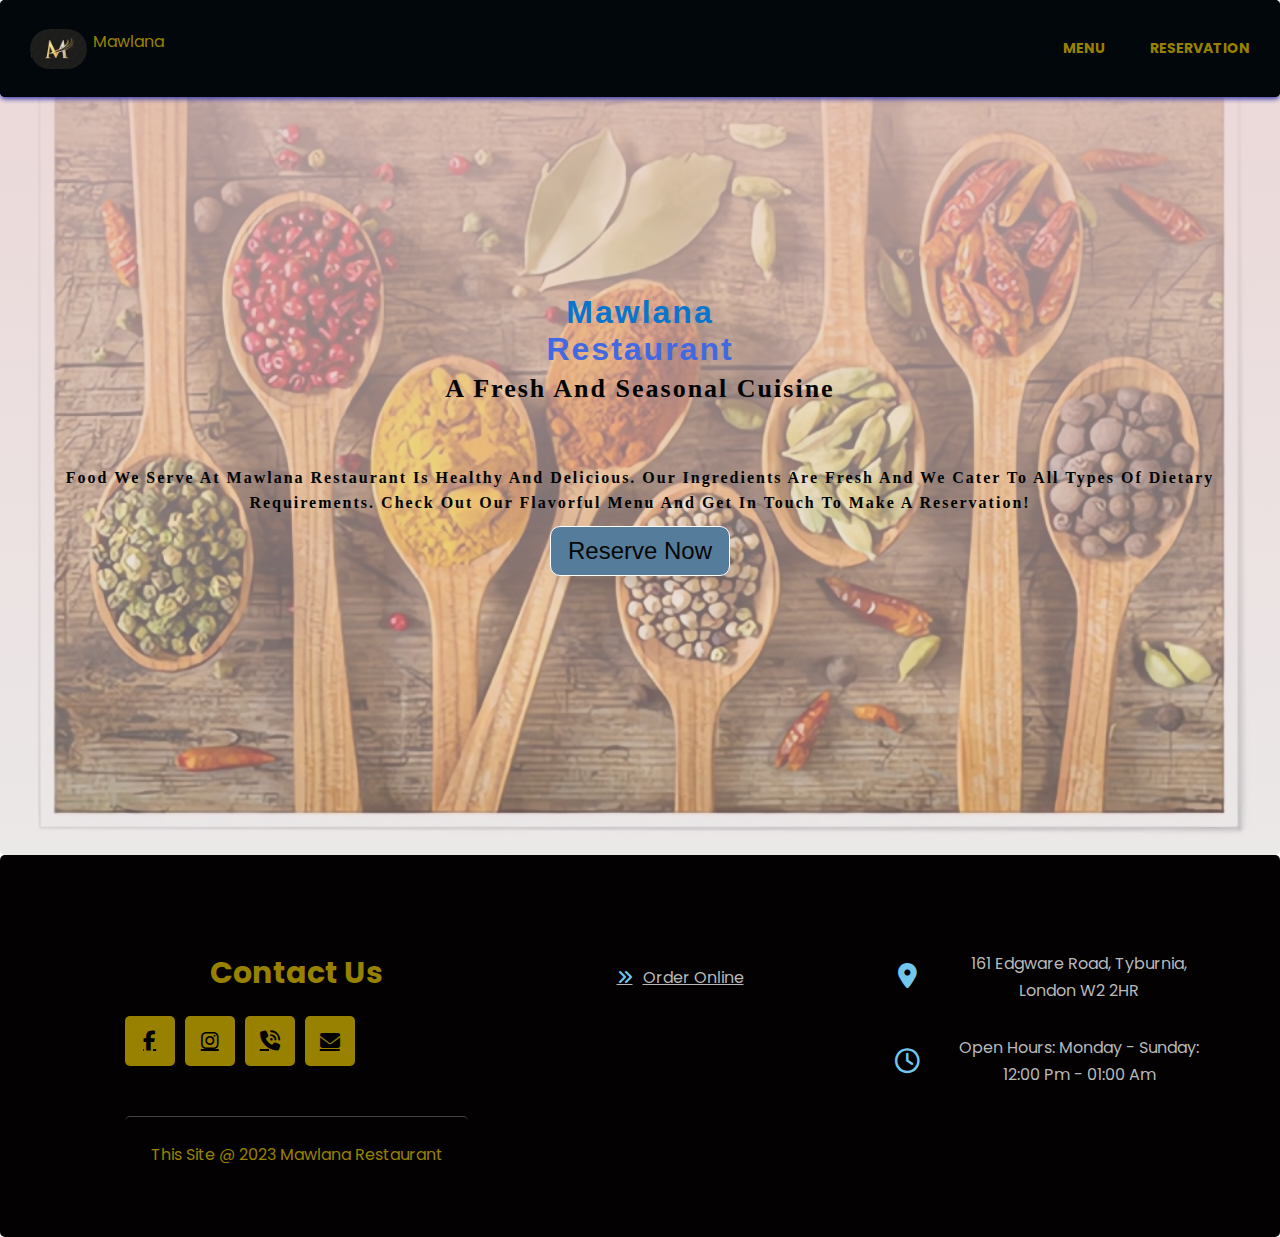
<file: index.html>
<!DOCTYPE html>
<html lang="en">
<head>
    <meta charset="UTF-8">
    <meta http-equiv="X-UA-Compatible" content="IE=edge">
    <meta name="viewport" content="width=device-width, initial-scale=1.0">
    <title>Mawlana Restaurant</title>
    <!-- Meta for SEO -->
    <meta name="keywords" content="indian food,arabisca food, soup">
    <link rel="stylesheet" href="style.css">
    <link rel="stylesheet" href="https://cdnjs.cloudflare.com/ajax/libs/font-awesome/6.3.0/css/all.min.css"/> 
    <link rel="stylesheet" href="https://fonts.googleapis.com/css?family=Amatic+SC">
    <link rel="stylesheet" href="https://static.parastorage.com/client/pfavico.ico">
</head>
<body>

    <!--  Header Section-->
    <header>
        <div class="container1">
            <a href="index.html" class="logo">
                <img src="/image/logoM.jpeg" alt="Logo" />Mawlana
            </a>
            <nav>
                <ul>
                    <li><a href="menu.html">Menu</a></li>
                    <li id="reserve"><a href="reservation.html">Reservation</a></li>
                </ul>
            </nav>
        </div>
    </header>


    <!-- main Section -->
    <main>
    <div class="cover">
        <div class="cover-content">
            <div class="cover-title">
                <h1>Mawlana <br><span class="Mawlana">Restaurant</span></h1>
                <p id="fresh">A Fresh and Seasonal Cuisine</p>


                <div class="aboutUs">
                  <p> food we serve at Mawlana Restaurant is healthy and delicious. Our ingredients are fresh and we cater to all types of dietary requirements. 
                    Check out our flavorful menu and get in touch to make a reservation! </p>
                </div>
            <div class="cover-button">
                    <button class="btn">
                        <a href="reservation.html" #id="reserveNow">Reserve Now</a>   
                    </button>   
             </div>
        </div>    
    </div>
    </main>

    
    <!-- footer Section -->
    <footer #id="contactUs">
      <div class="footer">
          <div class="container">
            <div class="box">
              <h3>Contact Us</h3>
              <ul class="social">
                <li>
                  <a href="https://www.facebook.com/profile.php?id=100076660614542" class="facebook" target="_blank" >
                    <i class="fab fa-facebook-f"></i>
                  </a>
                </li>
                <li>
                  <a href="https://www.instagram.com/mawlana.restaurant/" class="instagram" target="_blank" >
                    <i class="fab fa-instagram"></i>
                  </a>
                </li>
                <li>
                  <a href="tel:02033021640"  target="_blank" >
                    <i class="fas fa-phone-volume fa-fw"></i>
                  </a>
                </li>
                <li>
                  <a href="mawlanarestuarant@gmail.com"  target="_blank" >
                    <i class="fa fa-envelope" aria-hidden="true"></i>
                  </a>
                </li>
  
              </ul>
              <p class="copyright">This site @ 2023 Mawlana Restaurant</p>
            </div>
            <div class="box">
              <ul class="links">
                <li><a href="https://www.tripadvisor.co.uk/Restaurant_Review-g186338-d19882714-Reviews-Mawlana_Restaurant-London_England.html" target="_blank">Order Online</a></li>
              </ul>
            </div>
            <div class="box">
              <div class="line">
                <i class="fas fa-map-marker-alt fa-fw"></i>
                <div class="info">161 Edgware Road, Tyburnia,<br> London W2 2HR</div>
              </div>
              <div class="line">
                <i class="far fa-clock fa-fw"></i>
                <div class="info">Open Hours: Monday - Sunday: <br>12:00 pm - 01:00 am</div>
              </div>
              
              </div>
              
            </div>
     
        </div>
      </footer>

    
</body>
</html>
</file>
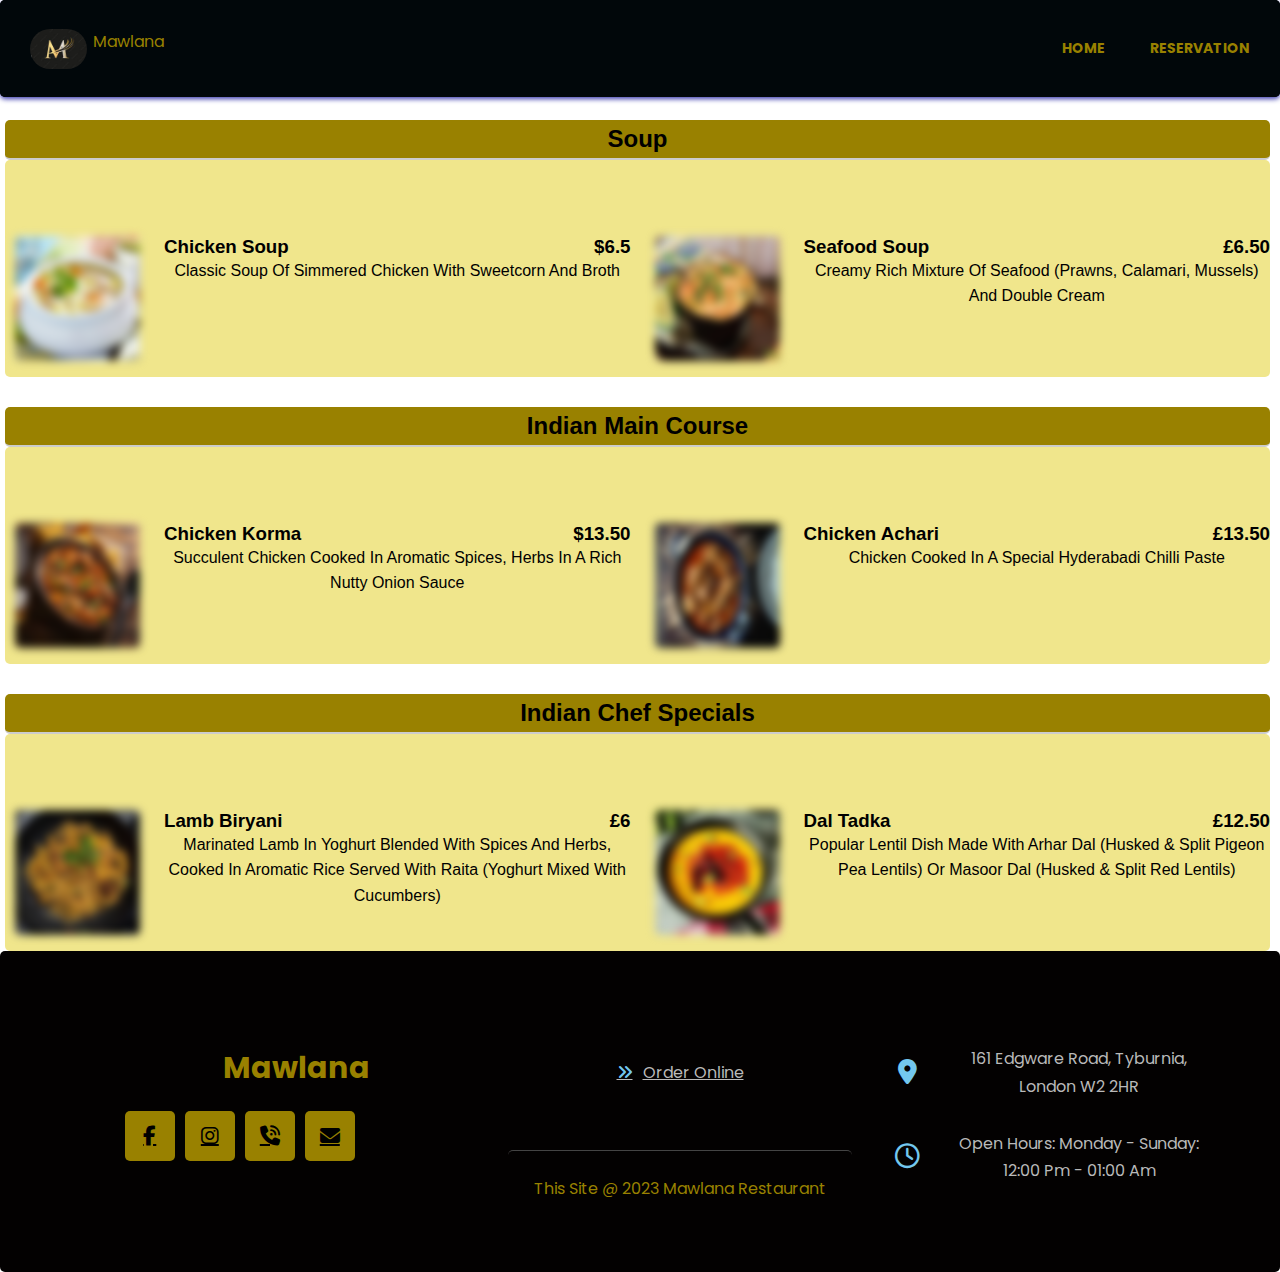
<file: menu.html>
<!DOCTYPE html>
<html lang="en">
    <head>
        <meta charset="UTF-8" />
        <meta http-equiv="X-UA-Compatible" content="IE=edge" />
        <meta name="viewport" content="width=device-width, initial-scale=1.0" />
        <title>Menu</title>
        <link rel="stylesheet" href="style.css" />
        <link
            rel="stylesheet"
            href="https://cdnjs.cloudflare.com/ajax/libs/font-awesome/6.3.0/css/all.min.css"
        />
        <link
            rel="stylesheet"
            href="https://fonts.googleapis.com/css?family=Amatic+SC"
        />
    </head>

    <body>
        <header>
            <div class="container1">
                <a href="index.html" class="logo">
                    <img src="/image/logoM.jpeg" alt="Logo" /><span
                        >Mawlana</span
                    >
                </a>
                <nav>
                    <i class="fas fa-bars toggle-menu"></i>
                    <ul>
                        <li><a class="active" href="index.html">Home</a></li>
                        <li><a href="reservation.html">Reservation</a></li>
                    </ul>
                </nav>
            </div>
        </header>
        <!-- Menu section -->
        <section>
            <div class="container"></div>

            <div class="menu">
                <h2 class="menu-group-heading">Soup</h2>
                <div class="menu-group">
                    <div class="menu-item">
                        <img
                            class="menu-item-image"
                            src="image/soup.webp"
                            alt="Bruschetta"
                        />
                        <div class="menu-item-text">
                            <h3 class="menu-item-heading">
                                <span class="menu-item-name">Chicken Soup</span>
                                <span class="menu-item-price">$6.5</span>
                            </h3>
                            <p class="menu-item-description">
                                Classic soup of simmered chicken with sweetcorn
                                and broth
                            </p>
                        </div>
                    </div>
                    <div class="menu-item">
                        <img
                            class="menu-item-image"
                            src="image/seafoodSoup.jpeg"
                            alt="Bruschetta"
                        />
                        <div class="menu-item-text">
                            <h3 class="menu-item-heading">
                                <span class="menu-item-name">Seafood Soup</span>
                                <span class="menu-item-price">£6.50</span>
                            </h3>
                            <p class="menu-item-description">
                                Creamy rich mixture of seafood (prawns,
                                calamari, mussels) and double cream
                            </p>
                        </div>
                    </div>
                </div>

                <h2 class="menu-group-heading">Indian Main Course</h2>
                <div class="menu-group">
                    <div class="menu-item">
                        <img
                            class="menu-item-image"
                            src="image/chicken korma.jpeg"
                            alt="Bruschetta"
                        />
                        <div class="menu-item-text">
                            <h3 class="menu-item-heading">
                                <span class="menu-item-name"
                                    >Chicken Korma</span
                                >
                                <span class="menu-item-price">$13.50</span>
                            </h3>
                            <p class="menu-item-description">
                                Succulent chicken cooked in aromatic spices,
                                herbs in a rich nutty onion sauce
                            </p>
                        </div>
                    </div>
                    <div class="menu-item">
                        <img
                            class="menu-item-image"
                            src="image/Chicken Achari  .jpeg"
                            alt="Bruschetta"
                        />
                        <div class="menu-item-text">
                            <h3 class="menu-item-heading">
                                <span class="menu-item-name"
                                    >Chicken Achari</span
                                >
                                <span class="menu-item-price">  £13.50</span>
                            </h3>
                            <p class="menu-item-description">
                                Chicken cooked in a special Hyderabadi chilli
                                paste
                            </p>
                        </div>
                    </div>
                </div>

                <h2 class="menu-group-heading">Indian Chef Specials</h2>

                <div class="menu-group">
                    <div class="menu-item">
                        <img
                            class="menu-item-image"
                            src="image/Lamb Biryani .jpeg"
                            alt="Bruschetta"
                        />
                        <div class="menu-item-text">
                            <h3 class="menu-item-heading">
                                <span class="menu-item-name"
                                    >Lamb Biryani
                                </span>
                                <span class="menu-item-price">£6</span>
                            </h3>
                            <p class="menu-item-description">
                                Marinated lamb in yoghurt blended with spices
                                and herbs, cooked in aromatic rice Served with
                                Raita (yoghurt mixed with cucumbers)
                            </p>
                        </div>
                    </div>

                    <div class="menu-item">
                        <img
                            class="menu-item-image"
                            src="image/Dal Tadka .jpeg"
                            alt="Bruschetta"
                        />
                        <div class="menu-item-text">
                            <h3 class="menu-item-heading">
                                <span class="menu-item-name">Dal Tadka</span>
                                <span class="menu-item-price">£12.50</span>
                            </h3>
                            <p class="menu-item-description">
                                Popular lentil dish made with arhar dal (husked
                                & split pigeon pea lentils) or masoor dal
                                (husked & split red lentils)
                            </p>
                        </div>
                    </div>
                </div>
            </div>
        </section>
        <!-- footer Section -->
        <footer>
            <div class="footer">
                <div class="container">
                    <div class="box">
                        <h3>Mawlana</h3>
                        <ul class="social">
                            <li>
                                <a
                                    href="https://www.facebook.com/profile.php?id=100076660614542"
                                    class="facebook"
                                    target="_blank"
                                >
                                    <i class="fab fa-facebook-f"></i>
                                </a>
                            </li>
                            <li>
                                <a
                                    href="https://www.instagram.com/mawlana.restaurant/"
                                    class="instagram"
                                    target="_blank"
                                >
                                    <i class="fab fa-instagram"></i>
                                </a>
                            </li>
                            <li>
                                <a href="tel:02033021640" target="_blank">
                                    <i class="fas fa-phone-volume fa-fw"></i>
                                </a>
                            </li>
                            <li>
                                <a
                                    href="mawlanarestuarant@gmail.com"
                                    target="_blank"
                                >
                                    <i
                                        class="fa fa-envelope"
                                        aria-hidden="true"
                                    ></i>
                                </a>
                            </li>
                        </ul>
                    </div>
                    <div class="box">
                        <ul class="links">
                            <li>
                                <a
                                    href="https://www.tripadvisor.co.uk/Restaurant_Review-g186338-d19882714-Reviews-Mawlana_Restaurant-London_England.html"
                                    target="_blank"
                                    >Order Online</a
                                >
                            </li>
                        </ul>
                        <p class="copyright">This site @ 2023 Mawlana Restaurant</p>
                    </div>
                    <div class="box">
                        <div class="line">
                            <i class="fas fa-map-marker-alt fa-fw"></i>
                            <div class="info">
                                161 Edgware Road, Tyburnia,<br />
                                London W2 2HR
                            </div>
                        </div>
                        <div class="line">
                            <i class="far fa-clock fa-fw"></i>
                            <div class="info">
                                Open Hours: Monday - Sunday: <br />12:00 pm
                                - 01:00 am
                            </div>
                        </div>
                    </div>
                </div>

               
            </div>
        </footer>
    </body>
</html>
</file>
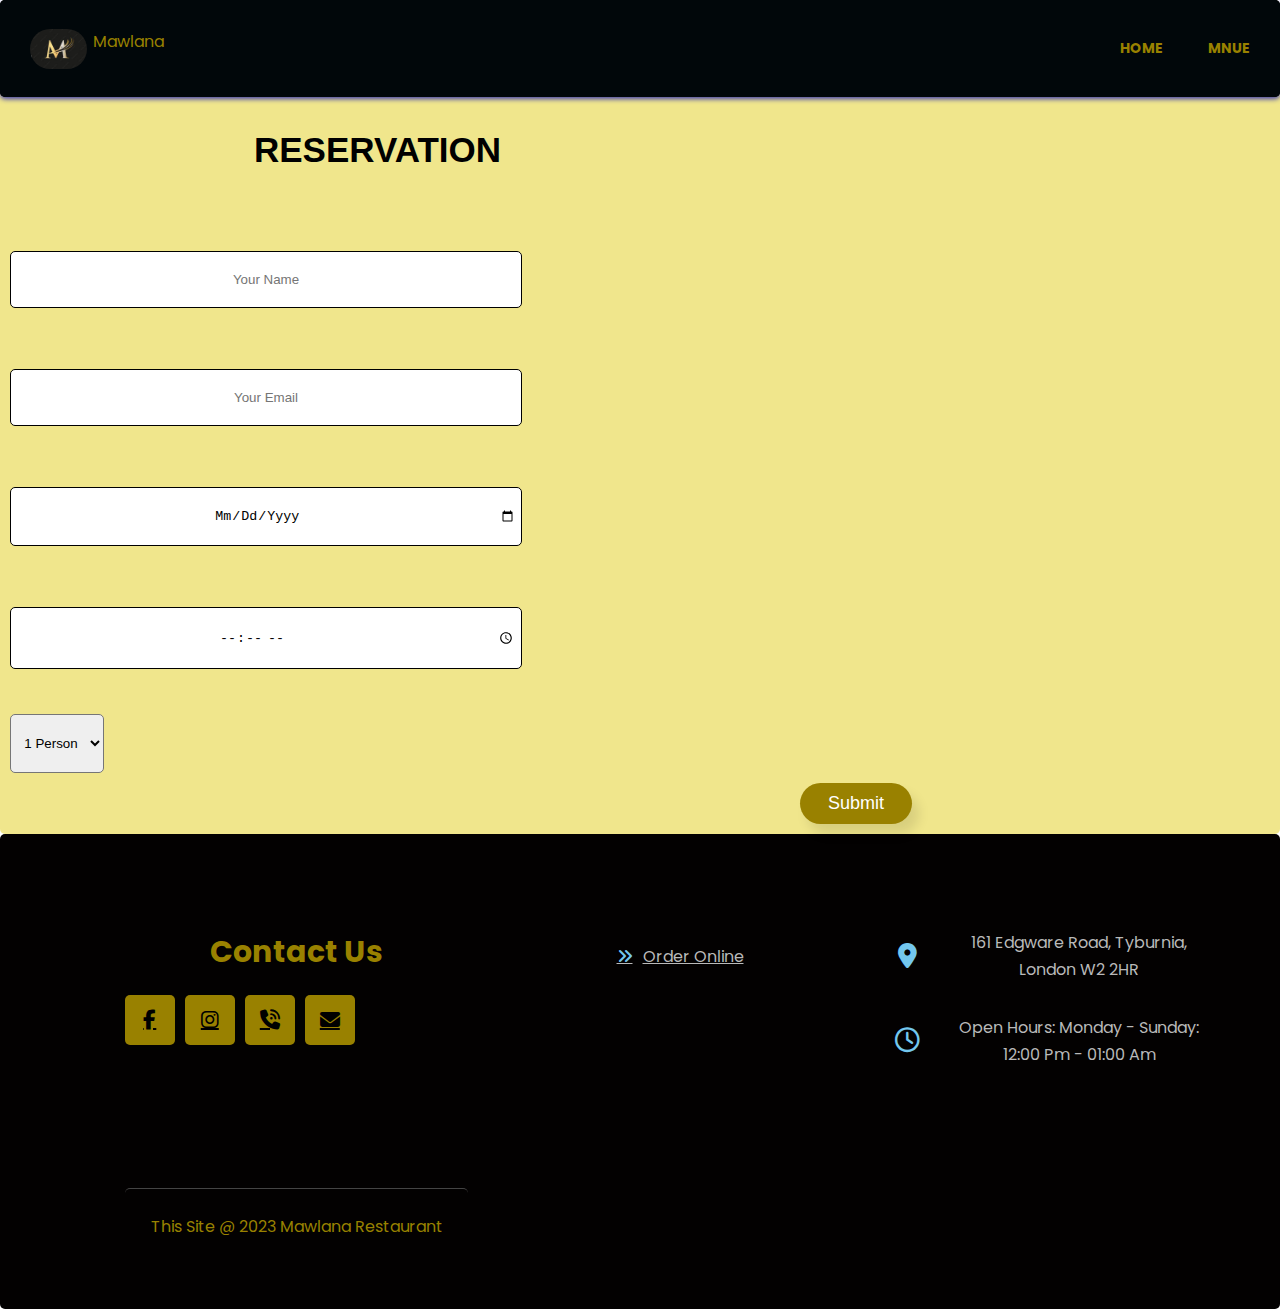
<file: reservation.html>
<!DOCTYPE html>
<html lang="en">
    <head>
        <meta charset="UTF-8" />
        <meta http-equiv="X-UA-Compatible" content="IE=edge" />
        <meta name="viewport" content="width=device-width, initial-scale=1.0" />
        <link rel="stylesheet" href="style.css" />
        <link rel="preconnect" href="https://fonts.googleapis.com">
        <link rel="stylesheet" href="https://cdnjs.cloudflare.com/ajax/libs/font-awesome/6.3.0/css/all.min.css"/> 
        <link rel="stylesheet" href="https://fonts.googleapis.com/css?family=Amatic+SC">
        <link rel="stylesheet" href="https://static.parastorage.com/client/pfavico.ico">
        <title>Contact Us</title>
    </head>
    <body>
        <!-- Start Header Section-->
        <header>
            <div class="container1">
                <a href="index.html" class="logo">
                    <img src="/image/logoM.jpeg" alt="Logo" />Mawlana
                </a>
                <nav>
                    <i class="fas fa-bars toggle-menu"></i>
                    <ul>
                        <li><a class="active" href="index.html">Home</a></li>
                        <li><a  href="menu.html">Mnue</a></li>
                    </ul>
                    
                </nav>
            </div>
        </header>

   <!-- Reservation Section -->
         <div class="container1">
            <div class="container-form">
                <form action="#">
                    <h2 class="heading heading-yellow">Reservation</h2>

                    <div class="form-field">
                     
                        
                        <input type="text" for="yourname" placeholder="your name" required/>
                    </div>
                    <div class="form-field">
                     
                        <input type="text" for="youremail" placeholder="your email" required/>
                    </div>
                    <div class="form-field">
                      
                        <input type="date" for="date" required />
                    </div>
                    <div class="form-field">
                      
                        <input type="time" for="time" required/>
                    </div>
                    <div class="form-field">
                        
                        <select name="select" id="#">
                            <option value="1">1 person</option>
                            <option value="2">2 person</option>
                            <option value="3">3 person</option>
                            <option value="4">4 person</option>
                            <option value="5">5 person</option>
                            <option value="5+">5+ person</option>
                        </select>
                    </div>

                    <button class="btn">Submit</button>
                </form>
            </div>
        </div>


    <!-- footer Section -->
    <footer #id="contactUs">
        <div class="footer">
            <div class="container">
              <div class="box">
                <h3>Contact Us</h3>
                <ul class="social">
                  <li>
                    <a href="https://www.facebook.com/profile.php?id=100076660614542" class="facebook" target="_blank" >
                      <i class="fab fa-facebook-f"></i>
                    </a>
                  </li>
                  <li>
                    <a href="https://www.instagram.com/mawlana.restaurant/" class="instagram" target="_blank" >
                      <i class="fab fa-instagram"></i>
            </a>
                  </li>
                  <li>
                    <a href="tel:02033021640"  target="_blank" >
                      <i class="fas fa-phone-volume fa-fw"></i>
                    </a>
                  </li>
                  <li>
                    <a href="mawlanarestuarant@gmail.com"  target="_blank" >
                      <i class="fa fa-envelope" aria-hidden="true"></i>
                    </a>
                  </li>
    
                </ul>
              </div>
              <div class="box">
                <ul class="links">
                  <li><a href="https://www.tripadvisor.co.uk/Restaurant_Review-g186338-d19882714-Reviews-Mawlana_Restaurant-London_England.html" target="_blank">Order Online</a></li>
                </ul>
              </div>
              <div class="box">
                <div class="line">
                  <i class="fas fa-map-marker-alt fa-fw"></i>
                  <div class="info">161 Edgware Road, Tyburnia,<br> London W2 2HR</div>
                </div>
                <div class="line">
                  <i class="far fa-clock fa-fw"></i>
                  <div class="info">Open Hours: Monday - Sunday: <br>12:00 pm - 01:00 am</div>
                </div>
                </div>
                <p class="copyright">This site @ 2023 Mawlana Restaurant</p>
              </div>
       
          </div>
        </footer>
    

    </body>
</html>
</file>
<file: style.css>
@import url('https://fonts.googleapis.com/css2?family=Poppins:wght@300;500;700&display=swap');


*{
    box-sizing: border-box;
    padding: 0;
    margin: 0;
}
body{
    font-family: 'Poppins', sans-serif;
}
/* /* Start Variable */
:root {
    --main-color: #73c7ee;
    --padding : 15px;
  } */
 /* in general */ 
  body {
    font-family: 'Raleway', sans-serif;
    font-weight: 400;
    color: #fff;
    letter-spacing: 1px;
  }

*{
    padding:0;
    margin:0;
    box-sizing: border-box;
    border-radius: 5px;
    text-align: center;
    text-transform: capitalize;

}

/* Header section */

header{
    position: absolute;/* perant */
    left:0;
    width: 100%;
    z-index: 2;
    background-color: black;
    box-shadow: 0 2px 5px 0 rgb(60, 60, 173);
    
}
header .bg-img{
    position: relative; /* child the position will depend on the perant(header) */
    background-image: linear-gradient(rgb(32, 32, 39),rgb(68, 58, 58) ),url(https://someindiangirl.com/wp-content/uploads/2020/01/780-2.jpg);
    background-position: center;
    background-size: cover;
    background-repeat: no-repeat;
}
header .container1{
    
    display: flex;
    justify-content: space-between;
    align-items: center;
    position: relative; /* any item from absoult item will be the parent of children  items (so it will not be out of the bord )  */
    min-height: 97px;
    background: #01070a;
    
}

/* the last element in the header */
header .container1::after{
    content: "";
    position: absolute;
    height: 1px;
    background-color: #070505;
    bottom:0;
    width: calc(100% -30px); /*it is 15px from right and left*/
    left: 15px
}
header .logo img{
    height: 40px;
    margin-left: 30px;
    border-radius: 9rem;
}
header nav{
    flex: 1; /* this will let the nav take all the remaining area */
    display: flex;
    align-items: center;
    justify-content: flex-end;
}
.aboutUs {
    padding-top: 10px;
    margin-top: 15px;
}

.aboutUs h2{ 
  padding-left: 50px;
}
.aboutUs > p{
    padding-top:30px ;
    font-size: 1.5rem;
    font-weight: 400;
    font-style: bold;
}

@media (min-width: 768px) {
    header nav .toggle-menu{
        display: none;
    }  

    .form-field #reserve{
      padding-right: 40px;
    }
}
/* means when we hover over the toggle icon the ul beside it will have these properties */
header nav .toggle-menu:hover + ul{
    display: flex;
    flex-direction: column;
    position: absolute;
    top: 100%;
    left:0;
    width: 100%;
    background-color: rgba(248, 244, 244, 0.5);
}
header nav ul li a{
    padding: var(--padding)!important;
}
header nav ul {
    display: flex;
    list-style-type: none;
}
@media (max-width:767px){
    header nav ul{
      display: inline;
      padding-right: 20px;
    }

    }
header nav ul li a {
    padding: 40px 10px;
    display: block;
    color: #998100;
    text-decoration: none;
    font-size: 14px;
    font-weight: bold;
    transition: 0.3s;
    position: relative;
    z-index: 2;
    text-transform: uppercase; 
    margin-right: 15px;
}
/* the a that is active and the a's that we will be hovered  */
header nav ul li a.cative, header nav ul li a:hover{
    color: var(--main-color);
    border-bottom: 1px solid var(--main-color);
}
header nav .form{
    width: 40px;
    height: 30px;
    position: relative;
    margin-left: 30px;
    border-left: 1px solid rgb(17, 8, 8);

}
header nav .form i{
    color: rgb(252, 245, 245);
    position: absolute;
    font-size: 20px;
    top: 50%;
    transition: translateY(-50);
    right: 0;
    margin-bottom: 50px;
}
a .logo{
    display: flex ;
}
.logo{
    color: #998100;
    text-decoration: none;
   display: grid;
   grid-template-columns: 10% 20%;
   grid-column-gap: 70px;
   
}

/* Cover Section */
.cover-content{
    padding:30px;
    }
     .cover{
        background-image: linear-gradient(rgba(231, 205, 205, 0.8),rgba(206, 198, 198, 0.4)),url(image/background\ copy.jpeg);
        background-size: cover;
        background-position: center;
        background-repeat: no-repeat;
        height: 95vh;
    }
      .cover-content{
        display: flex;
        justify-content: center;
        align-items: center;
       padding-top: 100px; 
        height: 80vh;
    }
     .cover-title {
        flex: 1;
        
    }
     .cover-title h1{
       font-family:Impact, Haettenschweiler, 'Arial Narrow Bold', sans-serif ;
       letter-spacing: 2px;
       font-size: 2rem;
       padding-top: 90px ;
       color: rgb(9, 117, 206);
    
    }
     .cover-title .Mawlana{
    
        color: royalblue;
    }
     .cover-title p{
        font-family: fantasy;
        color: rgb(1, 3, 3);
        letter-spacing: 2px;
        font-weight: 600;
        font-size: 16px;
    }
     .cover-button{
        flex: 1;
    }
     .cover-button .btn{
        background: #567c9b;
        outline: none;
        border: 1px solid #fff;
        color: #fff;
        width: 180px;
        padding: 10px;
        border-radius: 10px;
        margin: 10px 0;
        font-size: 1.5rem;
        cursor: pointer;
        transition: all .5s ease-in-out;
    
    }
    #fresh{
        font-size: 26px;
        font-weight: 900;
        font-style: var(--main-color);
    }
    
    #reservation{
        text-decoration: none;
        color: rgb(240, 220, 220);
    }
    .cover-button .btn a{
      text-decoration: none;
      color: #070705;

    }
    
    @media screen and (max-width:500px){
        .cover-content{
            display: flex;
            flex-direction: column;
        }
    }

    /* Menu Section */
    section{
      margin-top: 0px;

    }

  .container{
        /*  max-width: 1200px; */
         max-width: 0 auto; /* will horizontaly centered */
         padding: 2.8rem; /* to creared a sapce among the edges of my page */    
        /*  margin-top: 40px; */
     }
     
  .menu{
    font-family: sans-serif;
    font-size: 14px ; /* on the desktop virsion is "16px"we set it to 14 insead of 16 cuz when we minimaize it to mobil phone will help us  */
    margin-left: 5px;
}

.menu-group-heading{
    padding-bottom: 1em;/* means 1*14(the original size of .menu), we will fixed later to fit the desktop version*/
    border-bottom: 2px solid #ccc;
}

.menu-group{
    display: grid;
    grid-template-columns: 1fr; /* this mean every div (box) inside .main-group is going to take up one of the total free remaining space, basiclly each coloumn is going to take up the full width of our menu group */
    gap: 1.5em; /* add space 1.5*16 between menu itms */
    padding: 1.5em 0;
  }

  .menu-item{
      /* margin-top: 60px; */
      display: flex; /* the text will be beside the the image */

  }

  .menu-item-image{
      width: 80px;
      height: 80px; /* because the image will be shrink when we add the paragraph */
      flex-shrink: 0;
      /* object-fit: cover; */
      margin-right: 1.5em;
  }
   
  .menu-item-heading{
      display:flex;
      justify-content: space-between;
      margin: 0; /* to make it aline with the image */
  }

  p{
      line-height: 1.6;
  }
/* we need to expand the text to take the remaining space that why we going to use flew-grow*/
  .menu-item-text{
      flex-grow: 1;
  }

  .menu-item-name{
      margin-right: 1.5em;
  }

  h2{
      margin-top: 30px;
      color:darkgreen;
      font-family: 'Lucida Sans', 'Lucida Sans Regular', 'Lucida Grande', 'Lucida Sans Unicode', Geneva, Verdana, sans-serif;
  }

  /* if the screen it larger than 992 we gonna apply desktop style */
  @media screen and (min-width: 992px) {
   
      .menu{
          font-size: 16px;
      }

       .menu-group{
           grid-template-columns: repeat(2, 1fr); /* means 1fr 1fr, which is two columns taking up the total space evenly ()two evenly sized columns*/
           margin-right: 10px;
       }

       .menu-item-image{
          width: 125px;
          height: 125px;
      }

      .content{
          grid-template-columns: repeat(1,1fr); 
      }
      .article{
          text-align: center;
      }
  }

/* Menu Section */
.menu{
    font-family: sans-serif;
    font-size: 14px ; /* on the desktop virsion is "16px"we set it to 14 insead of 16 cuz when we minimaize it to mobil phone will help us  */
}

.menu-group-heading{
    padding-bottom: 1em;/* means 1*14(the original size of .menu), we will fixed later to fit the desktop version*/
    border-bottom: 2px solid #ccc;
    padding: 5px;
    background-color: #998100;
    margin-right: 10px;
}

.menu-group{
    display: grid;
    grid-template-columns: 1fr; /* this mean every div (box) inside .main-group is going to take up one of the total free remaining space, basiclly each coloumn is going to take up the full width of our menu group */
    gap: 1.5em; /* add space 1.5*16 between menu itms */
    padding:1em 0;
    margin-top: 0;
    padding-left: 10px;
    background-color: khaki;
  }

  .menu-item{
      margin-top: 60px;
      display: flex; /* the text will be beside the the image */

  }

  .menu-item-image{
      width: 80px;
      height: 80px; /* because the image will be shrink when we add the paragraph */
      flex-shrink: 0;
      /* object-fit: cover; */
      margin-right: 1.5em;
      filter: blur(4px);
  }
   
  .menu-item-heading{
      display:flex;
      justify-content: space-between;
      margin: 0; /* to make it aline with the image */
  }

  p{
      line-height: 1.6;
  }
/* we need to expand the text to take the remaining space that why we going to use flew-grow*/
  .menu-item-text{
      flex-grow: 1;
  }

  .menu-item-name{
      margin-right: 1.5em;
  }

  h2{
      color:darkgreen;
      font-family: 'Lucida Sans', 'Lucida Sans Regular', 'Lucida Grande', 'Lucida Sans Unicode', Geneva, Verdana, sans-serif;
  }

  /* if the screen it larger than 992 we gonna apply desktop style */
  @media screen and (min-width: 992px) {
   
      .menu{
          font-size: 16px;
      }

       .menu-group{
           grid-template-columns: repeat(2, 1fr); /* means 1fr 1fr, which is two columns taking up the total space evenly ()two evenly sized columns*/
       }

       .menu-item-image{
          width: 125px;
          height: 125px;
      }

      .menu-item-image:hover{filter: blur();}
      .content{
          grid-template-columns: repeat(1,1fr); 
      }
      .article{
          text-align: center;
      }
  }
 */

/* Resevation Section */
.container{
  background-color: #fafafa;
  box-shadow: 10px 15px 20px rgb(138, 51, 51);
  display: grid;
  grid-template-columns: 40% 60%; /* divide the page into columns 40% to the left and 60% to the right */
  margin-bottom: 40px;}
.heading{
  margin-top: 30px;
  padding-bottom: 20px;
  font-size:35px;
  text-transform: uppercase;
}
.container-form{
  color: #998100;
  padding-top: 100px ;
}
form{
  display: grid;
  grid-row-gap: 10px;
  height: 10%;
  color: #1da1f2;
}
form p{
  font-weight: 600; 
  
}
.form-field{
 
  display: flex;
  
  margin-top: 35px;
}

.form-field input {
  
  
display: grid;
grid-template-rows: 10 10 10 0;

width: 40%;
border: 1px solid black;
margin-top: 1rem;
}


input,select{
  padding: 20px 5px;
  margin-left: 10px; 
}
.btn{
  background-color: #998100;
  color:#fff;
  padding: 10px 20px;
  border: none;
  font-size: 18px;
  border-radius: 100px;
  box-shadow: 7px 10px 12px rgba(0,0,0,.1);
  cursor: pointer;
  transition: transform 0.3s;
  width: 7rem;
  margin-left:50rem;
  margin-bottom: 10px;
}
heading-yellow{
color:#998100 ;
}
.btn:hover{
  transform: scale(1.03);
  -webkit-transform: scale(1.03) ;
  -moz-transform: scale(1.03);
  -ms-transform: scale(1.03);
  -o-transform:scale(1.03);
  box-shadow: 10px 12px 15px rgba(0,0,0,.1) ;
}
.container1{
  background-color: khaki;
  
}
h2{
  color: black;
 margin-right: 15em;
}
/*  Footer Section */

.footer {
    background-color: #030101;
    padding: 50px 0 0;
  
  }
  ul .social{
      margin-left: 30px;
  }
 #contactUs .footer{
  height: 40px;
}
.footer .container {
    display: grid;
    grid-template-columns: repeat(auto-fill, minmax(250px, 1fr));
    gap: 40px;
    margin-left: 80px;
  }
  .footer .box h3 {
    color: #998100;
    font-size: 30px;
    margin: 0 0 20px;
  }
  
  .footer .box .social {
    display: flex;
  }
  .footer .box .social li {
    margin-right: 10px;
  }
  .footer .box .social li a {
    background-color: #998100;
    color: black;
    display: inline-flex;
    justify-content: center;
    align-items: center;
    width: 50px;
    height: 50px;
    font-size: 20px;
    transition: var(--main-transition);
    padding: 15px ;
  }
  .footer .box .social .facebook:hover {
    background-color: #1877f2;
  }
  .footer .box .social .instagram:hover {
    background-color: #1da1f2;
  }
  .footer .box .social .youtube:hover {
    background-color: #0c0925;
  }
  .footer .box .text {
    line-height: 2;
    color: #b9b9b9;
  }
  .footer .box .links li {
    padding: 15px 0;
    transition: var(--main-transition);
  }
  .footer .box .links li:not(:last-child) {
    border-bottom: 1px solid #444;
  }
  .footer .box .links li:hover {
    padding-left: 10px;
  }
  .footer .box .links li:hover a {
    color: white;
  }
  .footer .box .links li a {
    color: #b9b9b9;
    transition: var(--main-transition);
  }
  .footer .box .links li a::before {
    font-family: "Font Awesome 5 Free";
    content: "\F101";
    font-weight: 900;
    margin-right: 10px;
    color: var(--main-color);
  }
  .footer .box .line {
    display: flex;
    align-items: center;
    color: #b9b9b9;
    margin-bottom: 30px;
  }
  .footer .box .line i {
    font-size: 25px;
    color: var(--main-color);
  /*   margin-right: 10px; */
  }
  footer li{
    list-style-type: none;
}
  @media (max-width: 768px) {
    .footer {
      text-align: center;
    }
    .footer .box .line i {
      margin-right: 0;
      margin-bottom: 15px;
    }
    .footer .box .line {
      flex-direction: column;
      margin-right: 10px;
    }
    .footer .box .social {
      justify-content: center;
    }
  }
  .footer .box .line .info {
    line-height: 1.7;
    flex: 1;
  }
  .footer .box .line .info span {
    display: block;
  }
  
  .footer .copyright {
    padding: 25px 0;
    text-align: center;
    color: #998100;
    margin: 50px 0 0;
    border-top: 1px solid #444;
  }


/* Phone view */
@media  screen and (max-width: 375px) {

  .form-field{font-size: xx-small;
    margin-right: 40%;}

  header{
    /* position: relative; */
    left:0;
    width: 100%;
    z-index: 2;
    background-color: black;
    box-shadow: 0 2px 5px 0 rgb(60, 60, 173);   
}

 a{
  font-size: 12px;
  padding-right: 0px;
  
}
.cover-button .btn  {
  background: none;
  border: none;
}
 a #reserveNow{
  color: red;
}
.aboutUs p{
  font-size:15px;  
}
.cover{
font-size: 12px;
}
.cover-title span {
font-size: 16px;
}
.cover-title h1{
font-size: 16px;
margin-top: 50rem;
}
.cover-title #fresh{
font-size: 11px;
margin-top: 30px;
}
.footer .box h3{
  font-size: 30px;
}
.footer .container .box  li a{
font-size: 15px;
width: 10px;
height: 10px;

}
footer{
  height: 20px;
  font-size: 15px;
  text-align: center;
}
  .footer .container .box h3{
    font-size: 25px;
    text-align: left;
    margin-top: 90px;
  }
  .footer .container .box {
    text-align:left;
  }
   .footer ul.social{
   justify-content: center;
   font-size: 10px;
   text-align: center;
  }
div .line{
float: left;
}
div .box{
  float: left;
}
}
</file>
